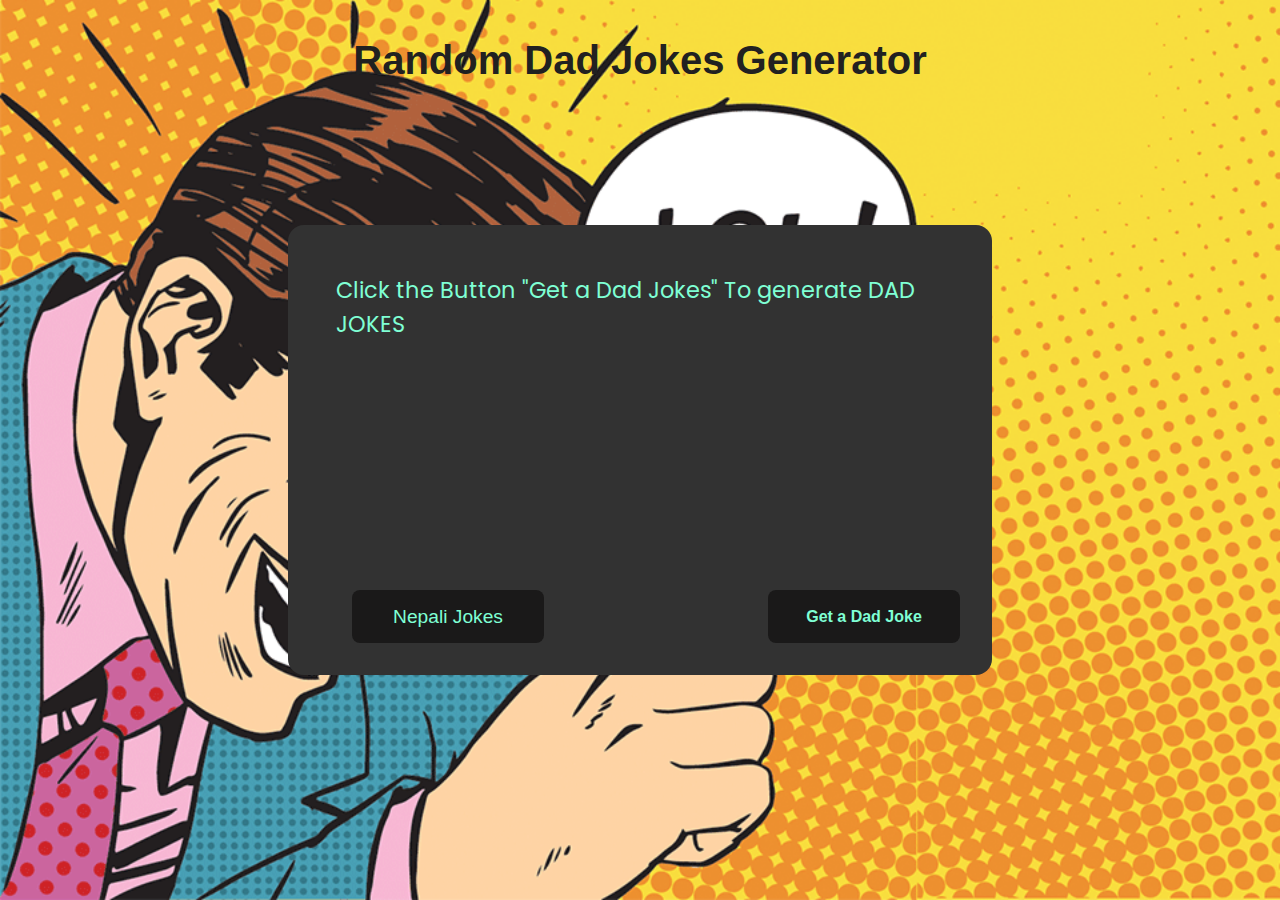
<file: index.html>
<!DOCTYPE html>
<html lang="en">
  <head>
    <meta charset="UTF-8" />
    <meta name="viewport" content="width=device-width, initial-scale=1.0" />
    <title>DadJokes.io</title>
  </head>
  <link rel="stylesheet" href="style.css" />
  <body>
    <div class="container">
      <h1>Random Dad Jokes Generator</h1>
      <div class="joke_box">
        <div id="joke_text">
          Click the Button "Get a Dad Jokes" To generate DAD JOKES
        </div>
        <button id="next_joke_button">Get a Dad Joke</button>
        <a href="nepali.html"
          ><button class="nepali_jokes_button">Nepali Jokes</button></a
        >
      </div>
    </div>
    <script src="script.js"></script>
  </body>
</html>
</file>
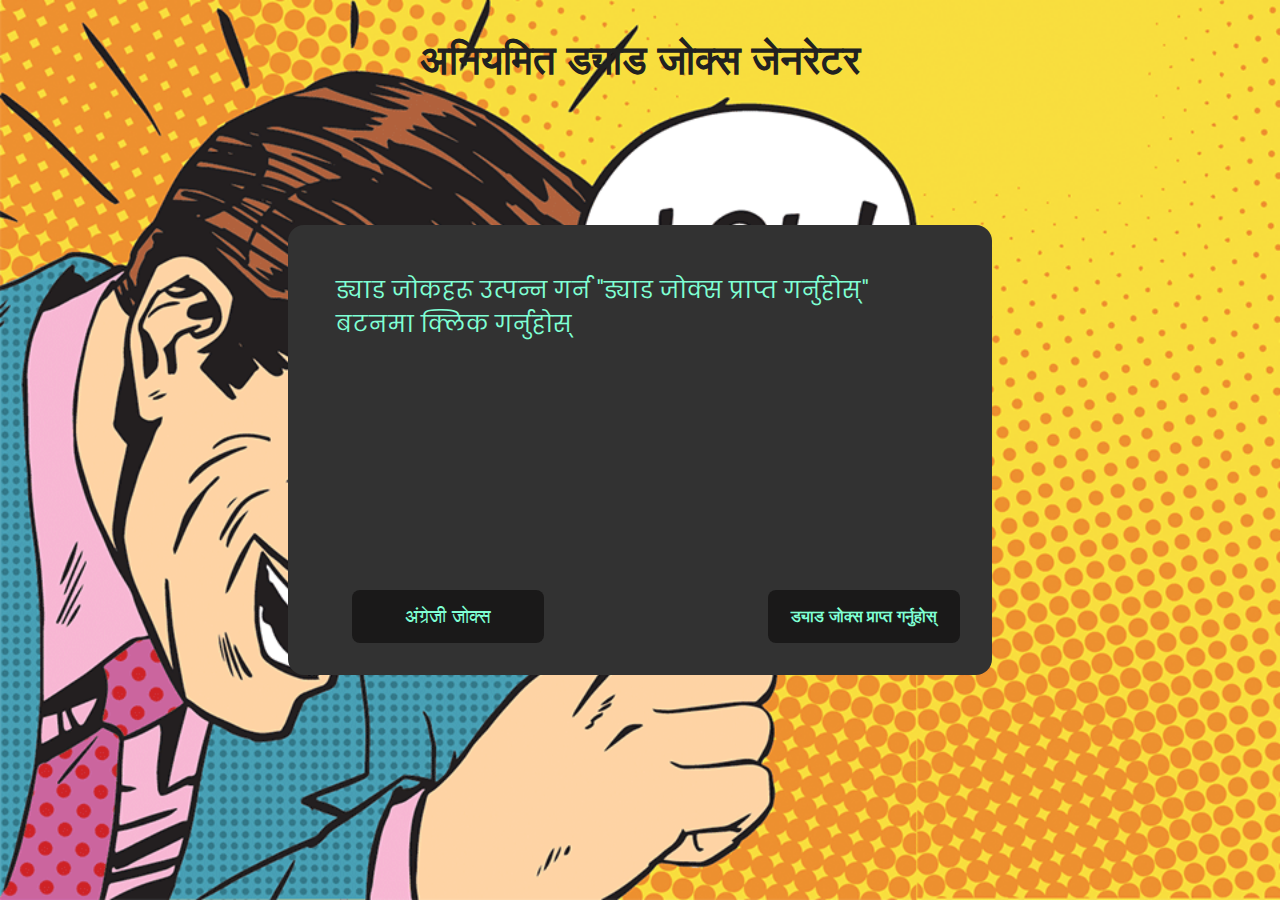
<file: nepali.html>
<!DOCTYPE html>
<html lang="en">
  <head>
    <meta charset="UTF-8" />
    <meta name="viewport" content="width=device-width, initial-scale=1.0" />
    <title>DadJokes.io</title>
  </head>
  <link rel="stylesheet" href="style.css" />
  <body>
    <div class="container">
      <h1>अनियमित ड्याड जोक्स जेनरेटर</h1>
      <div class="joke_box">
        <div id="joke_text">
          ड्याड जोकहरू उत्पन्न गर्न "ड्याड जोक्स प्राप्त गर्नुहोस्" बटनमा क्लिक
          गर्नुहोस्
        </div>
        <button id="next_joke_button_nepali">
          ड्याड जोक्स प्राप्त गर्नुहोस्
        </button>
        <a href="index.html"
          ><button class="english_jokes_button">अंग्रेजी जोक्स</button></a
        >
      </div>
    </div>
    <script src="nepali.js"></script>
  </body>
</html>
</file>
<file: style.css>
@import url("https://fonts.googleapis.com/css2?family=Poppins&display=swap");
html,
body {
  width: 100%;
  height: 100%;
  font-family: "Poppins", sans-serif;
}
* {
  margin: 0;
  padding: 0;
}
.container {
  background-image: url("bg.gif");
  background-size: cover;
  width: 100%;
  height: 100%;
  background-color: #212121;
  display: flex;
  justify-content: center;
  align-items: center;
  position: relative;
  flex-direction: column;
}
h1 {
  position: absolute;
  top: 2.4rem;
  font-size: 2.5rem;
  color: #212121;
  font-family: "Trebuchet MS", "Lucida Sans Unicode", "Lucida Grande",
    "Lucida Sans", Arial, sans-serif;
}
.joke_box {
  width: 55%;
  height: 50%;
  background-color: #323232;
  position: relative;
  border-radius: 1rem;
}
#joke_text {
  position: absolute;
  top: 3rem;
  left: 3rem;
  right: 3rem;
  color: aquamarine;
  font-size: 1.4rem;
}
#next_joke_button,
#next_joke_button_nepali {
  position: absolute;
  bottom: 2rem;
  right: 2rem;
  width: 12rem;
  height: 3.3rem;
  background-color: #1a1919;
  border: none;
  color: aquamarine;
  font-size: 1rem;
  border-radius: 0.5rem;
  font-weight: bold;
}
#next_joke_button:hover,
#next_joke_button_nepali:hover {
  background-color: #252525;
}
.nepali_jokes_button,
.english_jokes_button {
  position: absolute;
  bottom: 2rem;
  left: 4rem;
  width: 12rem;
  height: 3.3rem;
  background-color: #1a1919;
  border: none;
  color: aquamarine;
  font-size: 1.2rem;
  border-radius: 0.5rem;
}
.nepali_jokes_button:hover,
.english_jokes_button:hover {
  background-color: #252525;
}
</file>
